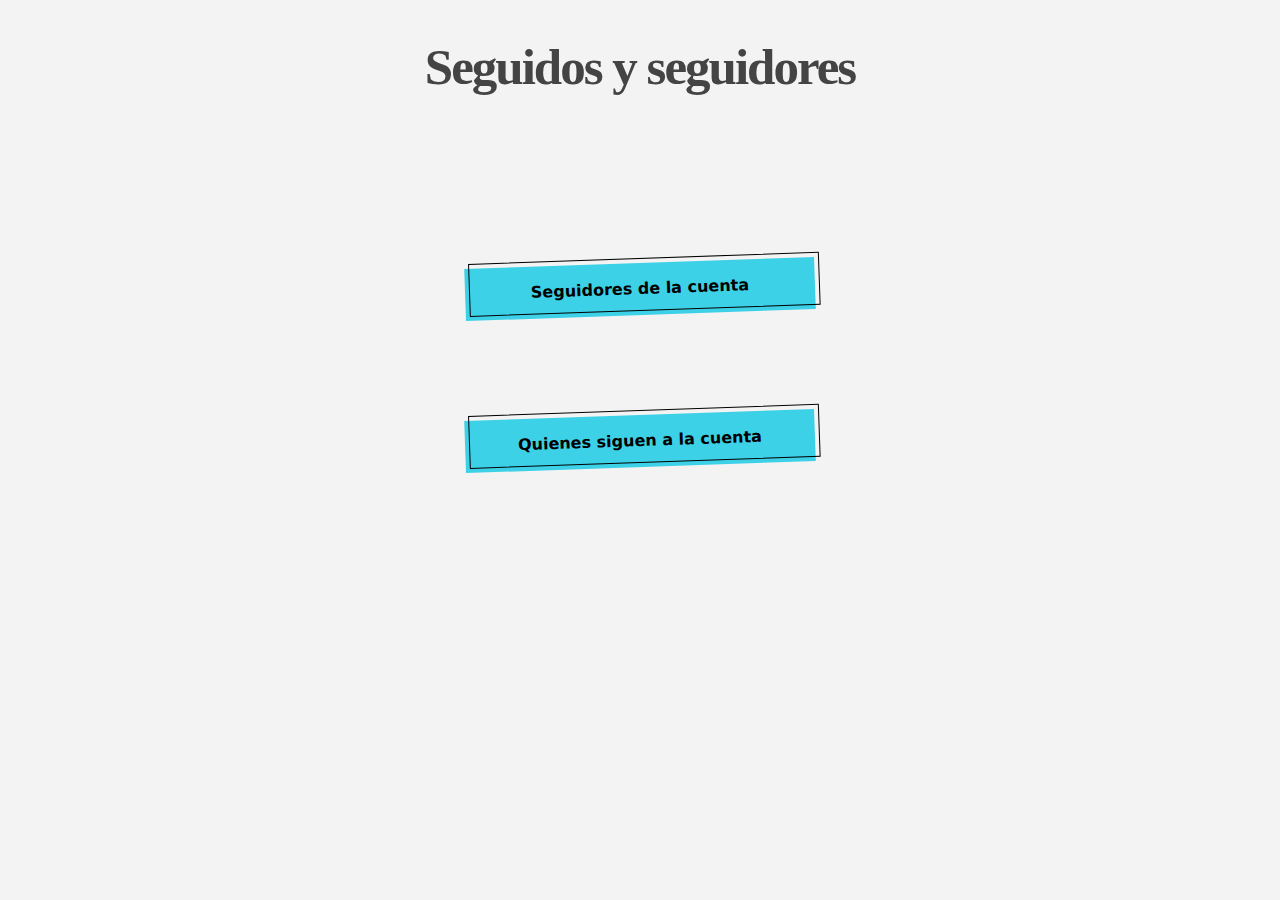
<file: tiktokFollowers/index.html>
<!DOCTYPE html>
<html lang="en">
<head>
    <meta charset="UTF-8">
    <meta name="viewport" content="width=device-width, initial-scale=1.0">
    <link rel="stylesheet" href="./styles/style.css">
    <title>Inicio</title>
</head>
<body>
    <h1> Seguidos y seguidores</h1>
    <ul class="menu-list">
        <li><a href="./pages/seguidores/seguidores.html" class="button-follows"><button>Seguidores de la cuenta</button></a></li>
        <li><a href="./pages/seguidos/seguidos.html" class="button-follows"><button>Quienes siguen a la cuenta</button></a></li>
    </ul>
</body>
</html>
</file>
<file: tiktokFollowers/styles/style.css>
*{
    margin: 0px;
    padding: 0px;
    box-sizing: border-box;
}

body{
  background-color: rgb(243, 243, 243);
}

h1, h2{
  font-family: times, Times New Roman, times-roman, georgia, serif;
	color: #444;
	margin: 15px;
	padding: 0px 0px 6px 0px;
	font-size: 51px;
	line-height: 44px;
	letter-spacing: -2px;
	font-weight: bold;
  text-align: center;
}

h1{
  margin: 45px auto;
}

.menu-list{
  display: flex;
  flex-direction: column;
  justify-content: center;
  height: 50vh;
}

.button-back, .button-follows {
  text-align: center;
  display: block;
  text-decoration: none;  
}

.button-back button, .button-follows button {
  background-color: #3DD1E7;
  border: 0 solid #E5E7EB;
  box-sizing: border-box;
  color: #000000;
  display: flex;
  font-family: ui-sans-serif,system-ui,-apple-system,system-ui,"Segoe UI",Roboto,"Helvetica Neue",Arial,"Noto Sans",sans-serif,"Apple Color Emoji","Segoe UI Emoji","Segoe UI Symbol","Noto Color Emoji";
  font-size: 1rem;
  font-weight: 700;
  justify-content: center;
  line-height: 1.75rem;
  padding: .75rem 1.65rem;
  position: relative;
  text-align: center;
  text-decoration: none #000000 solid;
  text-decoration-thickness: auto;
  width: 100%;
  max-width: 120px;
  position: relative;
  cursor: pointer;
  transform: rotate(-2deg);
  user-select: none;
  margin: 20px auto;
  -webkit-user-select: none;
  touch-action: manipulation;
}

.button-back button:focus, .button-follows button:focus {
  outline: 0;
}

.button-back button:after, .button-follows button:after {
  content: '';
  position: absolute;
  border: 1px solid #000000;
  bottom: 4px;
  left: 4px;
  width: calc(100% - 1px);
  height: calc(100% - 1px);
}

.button-back button:hover:after, .button-follows button:hover:after {
  bottom: 2px;
  left: 2px;
}

.button-follows button{
  max-width: 350px;
  max-height: 150px;
  margin: 40px auto;
}

.es616eb9{
  display: none;
}

/* ol */
.eorzdsw0{ 
  display: flex;
  flex-direction: row;
  flex-wrap: wrap;
  justify-content: space-around;
}

li{
  margin: 10px;
  list-style-type: none;
}

/* anchor */
.es616eb3{
  text-decoration: none;
  color: black;
}

/* border box*/
.es616eb0 {
  border: 1px #5d5d5d67 solid;
  border-radius: 10px;
  margin: 5px auto;
  background-color: #daf8fb;
  width: 360px;
  height: 120px;
  box-shadow: -1px 10px 21px -6px rgba(0,0,0,0.38);
  -webkit-box-shadow: -1px 10px 21px -6px rgba(0,0,0,0.38);
  -moz-box-shadow: -1px 10px 21px -6px rgba(0,0,0,0.38);

}

/* all content */
.es616eb3 {
  display: flex;
  flex-direction: row;
  flex-wrap: wrap;
  margin: auto auto;
}

/* image */
.e1e9er4e1{
  height: 120px;
  margin: auto auto;
  padding: 10px;
  border-radius: 15px;
}

.order {
  display: flex;
  align-items: center;
  justify-content: center;
  margin: 5px;
  margin-left: auto;
  padding: 0px;
  text-align: center;
  font-family: Arial, Helvetica, sans-serif;
  font-weight: bolder;
  font-size: 24px;
  border: 1px solid #030f34;
  border-radius: 50%;
  background-color: #5d5d5d67;
  height: 50px;
  width: 50px;
}

/* name & user container */
.es616eb4{
  margin: auto 10px;
  font-size: 14px;
  max-width: 150px;
}

.nick, .user{
  font-weight: bolder;
  margin: 5px auto 0px;
}


@media (min-width: 768px) {
  .button-back button {
    padding: .75rem 3rem;
    font-size: 1.25rem;
  }
}

@media (max-width: 468px){
    h2{
    font-size: 36px;
  }
}
</file>
